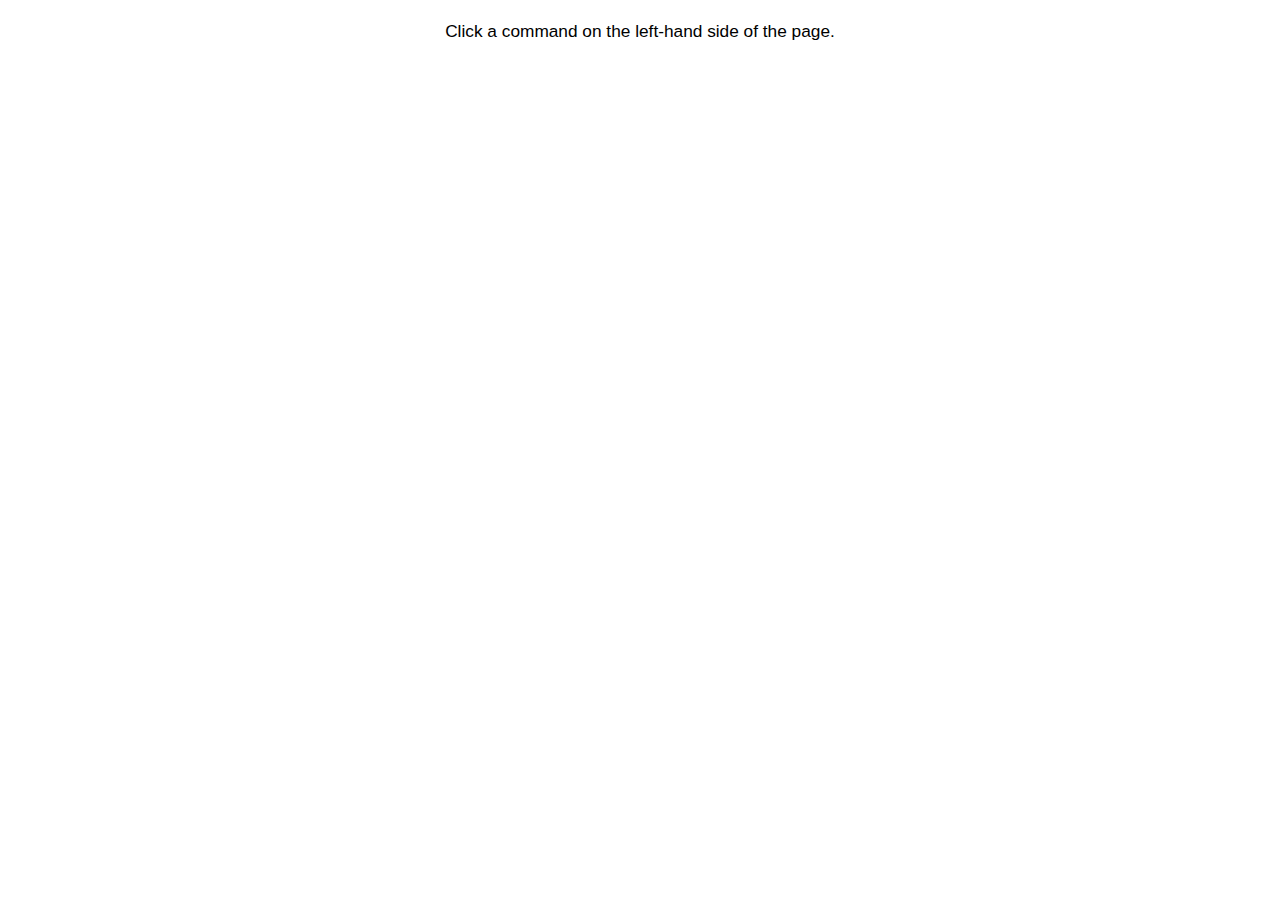
<file: www.old/blank.html>
<html><head>
<meta http-equiv="content-type" content="text/html; charset=UTF-8">
<meta http-equiv="Content-Type" charset="utf-8">
<link rel="stylesheet" href="zarafaadmin.css">

<title>Blank Result Page</title>
</head><body>
<div class="blankpage"><br>Click a command on the left-hand side of the page.</div>
</body></html>
</file>
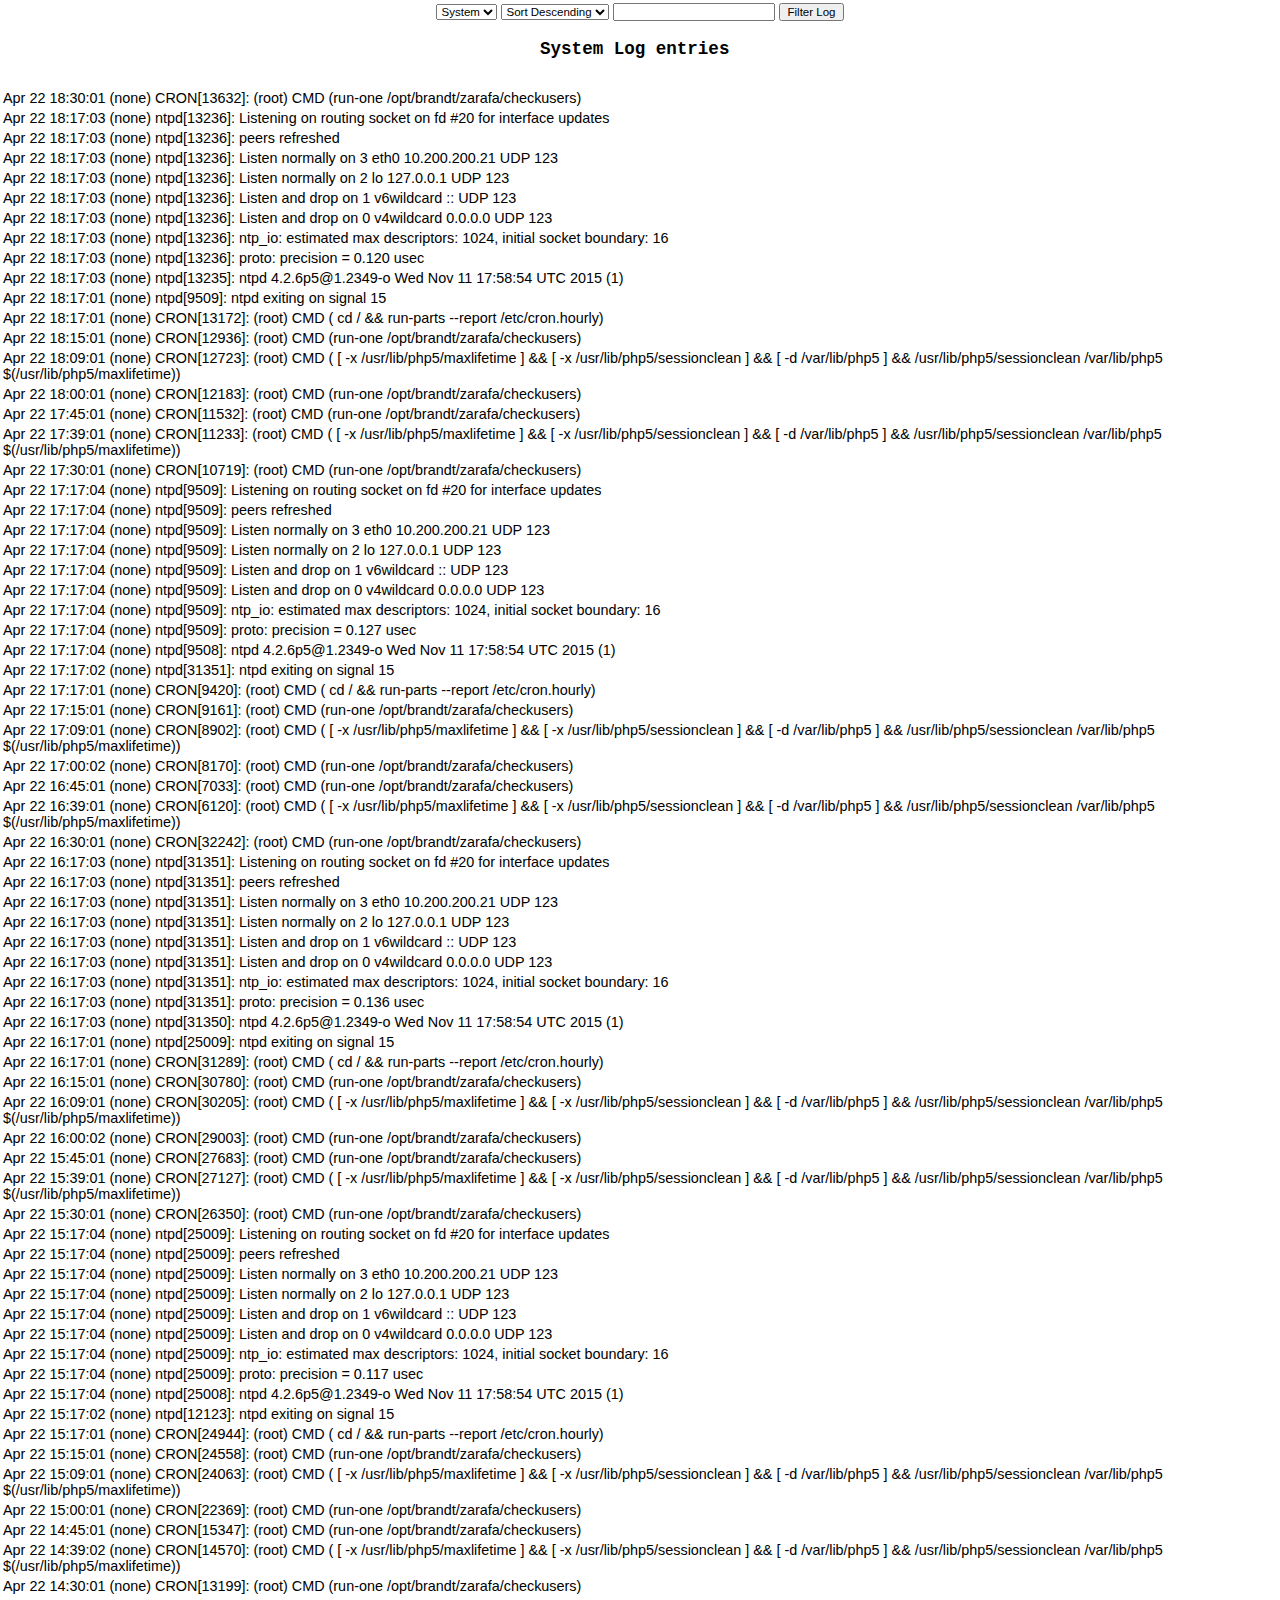
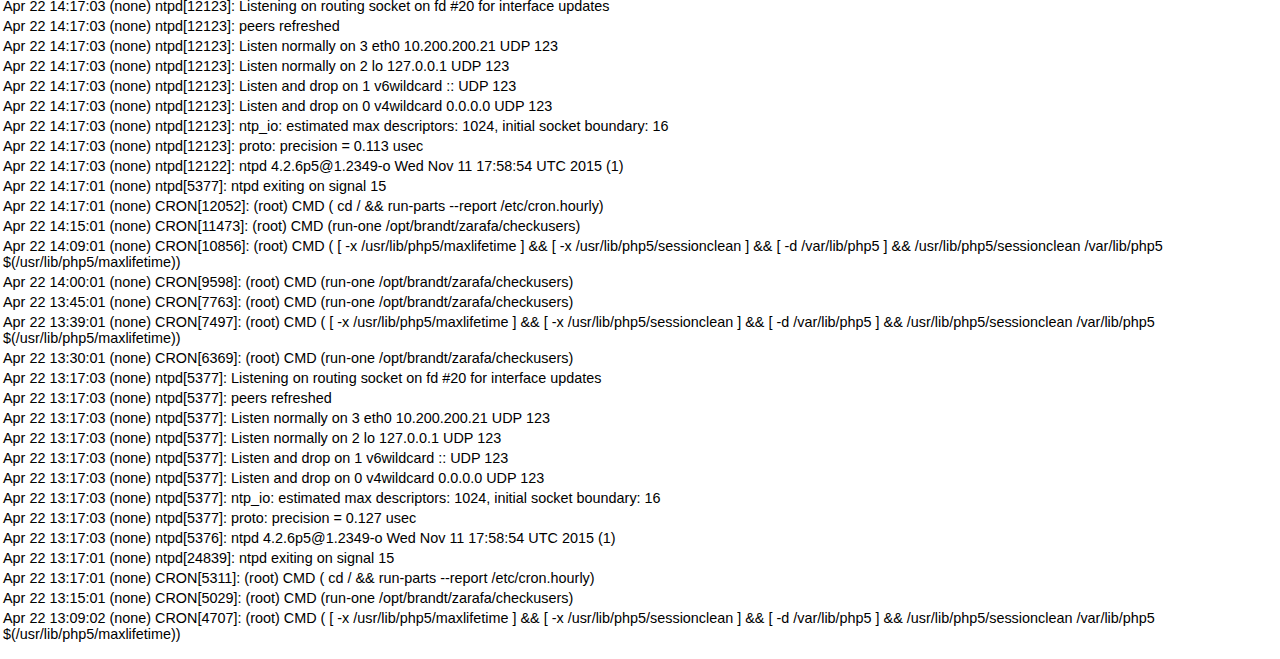
<file: www.old/Zarafa Log Viewer.html>
<html><head><meta http-equiv="content-type" content="text/html; charset=UTF-8"><meta http-equiv="Content-Type" charset="utf-8"><link rel="stylesheet" href="Zarafa%20Log%20Viewer_files/zarafaadmin.css"><title>Zarafa Log Viewer</title></head>
<body>
<form method="get">
	<table valign="middle" id="entry" align="center">
		<tr class="entry">
			<td class="entry">
				<select name="log">
				  <option value="mysql">MySQL</option>
				  <option value="system" selected="">System</option>
				  <option value="zarafa">Zarafa</option>
				  <option value="z-push">Z-Push</option>
				</select>
			</td>
			<td class="entry"> 
				<select name="sort">
				  <option value="ascending">Sort Ascending</option>
				  <option value="descending" selected="">Sort Descending</option>
				</select>
			</td>			
			<td class="entry"><input name="filter" type="text"></td>
			<td class="entry"><input name="submit" value="Filter Log" type="submit"></td>
		</tr>	
	</table>
</form>









<pre><h2 align="center">System Log entries </h2>
<table id="zarafa-logs"><tbody><tr><td>Apr 22 18:30:01 (none) CRON[13632]: (root) CMD (run-one /opt/brandt/zarafa/checkusers)</td></tr><tr><td>Apr 22 18:17:03 (none) ntpd[13236]: Listening on routing socket on fd #20 for interface updates</td></tr><tr><td>Apr 22 18:17:03 (none) ntpd[13236]: peers refreshed</td></tr><tr><td>Apr 22 18:17:03 (none) ntpd[13236]: Listen normally on 3 eth0 10.200.200.21 UDP 123</td></tr><tr><td>Apr 22 18:17:03 (none) ntpd[13236]: Listen normally on 2 lo 127.0.0.1 UDP 123</td></tr><tr><td>Apr 22 18:17:03 (none) ntpd[13236]: Listen and drop on 1 v6wildcard :: UDP 123</td></tr><tr><td>Apr 22 18:17:03 (none) ntpd[13236]: Listen and drop on 0 v4wildcard 0.0.0.0 UDP 123</td></tr><tr><td>Apr 22 18:17:03 (none) ntpd[13236]: ntp_io: estimated max descriptors: 1024, initial socket boundary: 16</td></tr><tr><td>Apr 22 18:17:03 (none) ntpd[13236]: proto: precision = 0.120 usec</td></tr><tr><td>Apr 22 18:17:03 (none) ntpd[13235]: ntpd 4.2.6p5@1.2349-o Wed Nov 11 17:58:54 UTC 2015 (1)</td></tr><tr><td>Apr 22 18:17:01 (none) ntpd[9509]: ntpd exiting on signal 15</td></tr><tr><td>Apr 22 18:17:01 (none) CRON[13172]: (root) CMD (   cd / &amp;&amp; run-parts --report /etc/cron.hourly)</td></tr><tr><td>Apr 22 18:15:01 (none) CRON[12936]: (root) CMD (run-one /opt/brandt/zarafa/checkusers)</td></tr><tr><td>Apr 22 18:09:01 (none) CRON[12723]: (root) CMD (  [ -x /usr/lib/php5/maxlifetime ] &amp;&amp; [ -x /usr/lib/php5/sessionclean ] &amp;&amp; [ -d /var/lib/php5 ] &amp;&amp; /usr/lib/php5/sessionclean /var/lib/php5 $(/usr/lib/php5/maxlifetime))</td></tr><tr><td>Apr 22 18:00:01 (none) CRON[12183]: (root) CMD (run-one /opt/brandt/zarafa/checkusers)</td></tr><tr><td>Apr 22 17:45:01 (none) CRON[11532]: (root) CMD (run-one /opt/brandt/zarafa/checkusers)</td></tr><tr><td>Apr 22 17:39:01 (none) CRON[11233]: (root) CMD (  [ -x /usr/lib/php5/maxlifetime ] &amp;&amp; [ -x /usr/lib/php5/sessionclean ] &amp;&amp; [ -d /var/lib/php5 ] &amp;&amp; /usr/lib/php5/sessionclean /var/lib/php5 $(/usr/lib/php5/maxlifetime))</td></tr><tr><td>Apr 22 17:30:01 (none) CRON[10719]: (root) CMD (run-one /opt/brandt/zarafa/checkusers)</td></tr><tr><td>Apr 22 17:17:04 (none) ntpd[9509]: Listening on routing socket on fd #20 for interface updates</td></tr><tr><td>Apr 22 17:17:04 (none) ntpd[9509]: peers refreshed</td></tr><tr><td>Apr 22 17:17:04 (none) ntpd[9509]: Listen normally on 3 eth0 10.200.200.21 UDP 123</td></tr><tr><td>Apr 22 17:17:04 (none) ntpd[9509]: Listen normally on 2 lo 127.0.0.1 UDP 123</td></tr><tr><td>Apr 22 17:17:04 (none) ntpd[9509]: Listen and drop on 1 v6wildcard :: UDP 123</td></tr><tr><td>Apr 22 17:17:04 (none) ntpd[9509]: Listen and drop on 0 v4wildcard 0.0.0.0 UDP 123</td></tr><tr><td>Apr 22 17:17:04 (none) ntpd[9509]: ntp_io: estimated max descriptors: 1024, initial socket boundary: 16</td></tr><tr><td>Apr 22 17:17:04 (none) ntpd[9509]: proto: precision = 0.127 usec</td></tr><tr><td>Apr 22 17:17:04 (none) ntpd[9508]: ntpd 4.2.6p5@1.2349-o Wed Nov 11 17:58:54 UTC 2015 (1)</td></tr><tr><td>Apr 22 17:17:02 (none) ntpd[31351]: ntpd exiting on signal 15</td></tr><tr><td>Apr 22 17:17:01 (none) CRON[9420]: (root) CMD (   cd / &amp;&amp; run-parts --report /etc/cron.hourly)</td></tr><tr><td>Apr 22 17:15:01 (none) CRON[9161]: (root) CMD (run-one /opt/brandt/zarafa/checkusers)</td></tr><tr><td>Apr 22 17:09:01 (none) CRON[8902]: (root) CMD (  [ -x /usr/lib/php5/maxlifetime ] &amp;&amp; [ -x /usr/lib/php5/sessionclean ] &amp;&amp; [ -d /var/lib/php5 ] &amp;&amp; /usr/lib/php5/sessionclean /var/lib/php5 $(/usr/lib/php5/maxlifetime))</td></tr><tr><td>Apr 22 17:00:02 (none) CRON[8170]: (root) CMD (run-one /opt/brandt/zarafa/checkusers)</td></tr><tr><td>Apr 22 16:45:01 (none) CRON[7033]: (root) CMD (run-one /opt/brandt/zarafa/checkusers)</td></tr><tr><td>Apr 22 16:39:01 (none) CRON[6120]: (root) CMD (  [ -x /usr/lib/php5/maxlifetime ] &amp;&amp; [ -x /usr/lib/php5/sessionclean ] &amp;&amp; [ -d /var/lib/php5 ] &amp;&amp; /usr/lib/php5/sessionclean /var/lib/php5 $(/usr/lib/php5/maxlifetime))</td></tr><tr><td>Apr 22 16:30:01 (none) CRON[32242]: (root) CMD (run-one /opt/brandt/zarafa/checkusers)</td></tr><tr><td>Apr 22 16:17:03 (none) ntpd[31351]: Listening on routing socket on fd #20 for interface updates</td></tr><tr><td>Apr 22 16:17:03 (none) ntpd[31351]: peers refreshed</td></tr><tr><td>Apr 22 16:17:03 (none) ntpd[31351]: Listen normally on 3 eth0 10.200.200.21 UDP 123</td></tr><tr><td>Apr 22 16:17:03 (none) ntpd[31351]: Listen normally on 2 lo 127.0.0.1 UDP 123</td></tr><tr><td>Apr 22 16:17:03 (none) ntpd[31351]: Listen and drop on 1 v6wildcard :: UDP 123</td></tr><tr><td>Apr 22 16:17:03 (none) ntpd[31351]: Listen and drop on 0 v4wildcard 0.0.0.0 UDP 123</td></tr><tr><td>Apr 22 16:17:03 (none) ntpd[31351]: ntp_io: estimated max descriptors: 1024, initial socket boundary: 16</td></tr><tr><td>Apr 22 16:17:03 (none) ntpd[31351]: proto: precision = 0.136 usec</td></tr><tr><td>Apr 22 16:17:03 (none) ntpd[31350]: ntpd 4.2.6p5@1.2349-o Wed Nov 11 17:58:54 UTC 2015 (1)</td></tr><tr><td>Apr 22 16:17:01 (none) ntpd[25009]: ntpd exiting on signal 15</td></tr><tr><td>Apr 22 16:17:01 (none) CRON[31289]: (root) CMD (   cd / &amp;&amp; run-parts --report /etc/cron.hourly)</td></tr><tr><td>Apr 22 16:15:01 (none) CRON[30780]: (root) CMD (run-one /opt/brandt/zarafa/checkusers)</td></tr><tr><td>Apr 22 16:09:01 (none) CRON[30205]: (root) CMD (  [ -x /usr/lib/php5/maxlifetime ] &amp;&amp; [ -x /usr/lib/php5/sessionclean ] &amp;&amp; [ -d /var/lib/php5 ] &amp;&amp; /usr/lib/php5/sessionclean /var/lib/php5 $(/usr/lib/php5/maxlifetime))</td></tr><tr><td>Apr 22 16:00:02 (none) CRON[29003]: (root) CMD (run-one /opt/brandt/zarafa/checkusers)</td></tr><tr><td>Apr 22 15:45:01 (none) CRON[27683]: (root) CMD (run-one /opt/brandt/zarafa/checkusers)</td></tr><tr><td>Apr 22 15:39:01 (none) CRON[27127]: (root) CMD (  [ -x /usr/lib/php5/maxlifetime ] &amp;&amp; [ -x /usr/lib/php5/sessionclean ] &amp;&amp; [ -d /var/lib/php5 ] &amp;&amp; /usr/lib/php5/sessionclean /var/lib/php5 $(/usr/lib/php5/maxlifetime))</td></tr><tr><td>Apr 22 15:30:01 (none) CRON[26350]: (root) CMD (run-one /opt/brandt/zarafa/checkusers)</td></tr><tr><td>Apr 22 15:17:04 (none) ntpd[25009]: Listening on routing socket on fd #20 for interface updates</td></tr><tr><td>Apr 22 15:17:04 (none) ntpd[25009]: peers refreshed</td></tr><tr><td>Apr 22 15:17:04 (none) ntpd[25009]: Listen normally on 3 eth0 10.200.200.21 UDP 123</td></tr><tr><td>Apr 22 15:17:04 (none) ntpd[25009]: Listen normally on 2 lo 127.0.0.1 UDP 123</td></tr><tr><td>Apr 22 15:17:04 (none) ntpd[25009]: Listen and drop on 1 v6wildcard :: UDP 123</td></tr><tr><td>Apr 22 15:17:04 (none) ntpd[25009]: Listen and drop on 0 v4wildcard 0.0.0.0 UDP 123</td></tr><tr><td>Apr 22 15:17:04 (none) ntpd[25009]: ntp_io: estimated max descriptors: 1024, initial socket boundary: 16</td></tr><tr><td>Apr 22 15:17:04 (none) ntpd[25009]: proto: precision = 0.117 usec</td></tr><tr><td>Apr 22 15:17:04 (none) ntpd[25008]: ntpd 4.2.6p5@1.2349-o Wed Nov 11 17:58:54 UTC 2015 (1)</td></tr><tr><td>Apr 22 15:17:02 (none) ntpd[12123]: ntpd exiting on signal 15</td></tr><tr><td>Apr 22 15:17:01 (none) CRON[24944]: (root) CMD (   cd / &amp;&amp; run-parts --report /etc/cron.hourly)</td></tr><tr><td>Apr 22 15:15:01 (none) CRON[24558]: (root) CMD (run-one /opt/brandt/zarafa/checkusers)</td></tr><tr><td>Apr 22 15:09:01 (none) CRON[24063]: (root) CMD (  [ -x /usr/lib/php5/maxlifetime ] &amp;&amp; [ -x /usr/lib/php5/sessionclean ] &amp;&amp; [ -d /var/lib/php5 ] &amp;&amp; /usr/lib/php5/sessionclean /var/lib/php5 $(/usr/lib/php5/maxlifetime))</td></tr><tr><td>Apr 22 15:00:01 (none) CRON[22369]: (root) CMD (run-one /opt/brandt/zarafa/checkusers)</td></tr><tr><td>Apr 22 14:45:01 (none) CRON[15347]: (root) CMD (run-one /opt/brandt/zarafa/checkusers)</td></tr><tr><td>Apr 22 14:39:02 (none) CRON[14570]: (root) CMD (  [ -x /usr/lib/php5/maxlifetime ] &amp;&amp; [ -x /usr/lib/php5/sessionclean ] &amp;&amp; [ -d /var/lib/php5 ] &amp;&amp; /usr/lib/php5/sessionclean /var/lib/php5 $(/usr/lib/php5/maxlifetime))</td></tr><tr><td>Apr 22 14:30:01 (none) CRON[13199]: (root) CMD (run-one /opt/brandt/zarafa/checkusers)</td></tr><tr><td>Apr 22 14:17:03 (none) ntpd[12123]: Listening on routing socket on fd #20 for interface updates</td></tr><tr><td>Apr 22 14:17:03 (none) ntpd[12123]: peers refreshed</td></tr><tr><td>Apr 22 14:17:03 (none) ntpd[12123]: Listen normally on 3 eth0 10.200.200.21 UDP 123</td></tr><tr><td>Apr 22 14:17:03 (none) ntpd[12123]: Listen normally on 2 lo 127.0.0.1 UDP 123</td></tr><tr><td>Apr 22 14:17:03 (none) ntpd[12123]: Listen and drop on 1 v6wildcard :: UDP 123</td></tr><tr><td>Apr 22 14:17:03 (none) ntpd[12123]: Listen and drop on 0 v4wildcard 0.0.0.0 UDP 123</td></tr><tr><td>Apr 22 14:17:03 (none) ntpd[12123]: ntp_io: estimated max descriptors: 1024, initial socket boundary: 16</td></tr><tr><td>Apr 22 14:17:03 (none) ntpd[12123]: proto: precision = 0.113 usec</td></tr><tr><td>Apr 22 14:17:03 (none) ntpd[12122]: ntpd 4.2.6p5@1.2349-o Wed Nov 11 17:58:54 UTC 2015 (1)</td></tr><tr><td>Apr 22 14:17:01 (none) ntpd[5377]: ntpd exiting on signal 15</td></tr><tr><td>Apr 22 14:17:01 (none) CRON[12052]: (root) CMD (   cd / &amp;&amp; run-parts --report /etc/cron.hourly)</td></tr><tr><td>Apr 22 14:15:01 (none) CRON[11473]: (root) CMD (run-one /opt/brandt/zarafa/checkusers)</td></tr><tr><td>Apr 22 14:09:01 (none) CRON[10856]: (root) CMD (  [ -x /usr/lib/php5/maxlifetime ] &amp;&amp; [ -x /usr/lib/php5/sessionclean ] &amp;&amp; [ -d /var/lib/php5 ] &amp;&amp; /usr/lib/php5/sessionclean /var/lib/php5 $(/usr/lib/php5/maxlifetime))</td></tr><tr><td>Apr 22 14:00:01 (none) CRON[9598]: (root) CMD (run-one /opt/brandt/zarafa/checkusers)</td></tr><tr><td>Apr 22 13:45:01 (none) CRON[7763]: (root) CMD (run-one /opt/brandt/zarafa/checkusers)</td></tr><tr><td>Apr 22 13:39:01 (none) CRON[7497]: (root) CMD (  [ -x /usr/lib/php5/maxlifetime ] &amp;&amp; [ -x /usr/lib/php5/sessionclean ] &amp;&amp; [ -d /var/lib/php5 ] &amp;&amp; /usr/lib/php5/sessionclean /var/lib/php5 $(/usr/lib/php5/maxlifetime))</td></tr><tr><td>Apr 22 13:30:01 (none) CRON[6369]: (root) CMD (run-one /opt/brandt/zarafa/checkusers)</td></tr><tr><td>Apr 22 13:17:03 (none) ntpd[5377]: Listening on routing socket on fd #20 for interface updates</td></tr><tr><td>Apr 22 13:17:03 (none) ntpd[5377]: peers refreshed</td></tr><tr><td>Apr 22 13:17:03 (none) ntpd[5377]: Listen normally on 3 eth0 10.200.200.21 UDP 123</td></tr><tr><td>Apr 22 13:17:03 (none) ntpd[5377]: Listen normally on 2 lo 127.0.0.1 UDP 123</td></tr><tr><td>Apr 22 13:17:03 (none) ntpd[5377]: Listen and drop on 1 v6wildcard :: UDP 123</td></tr><tr><td>Apr 22 13:17:03 (none) ntpd[5377]: Listen and drop on 0 v4wildcard 0.0.0.0 UDP 123</td></tr><tr><td>Apr 22 13:17:03 (none) ntpd[5377]: ntp_io: estimated max descriptors: 1024, initial socket boundary: 16</td></tr><tr><td>Apr 22 13:17:03 (none) ntpd[5377]: proto: precision = 0.127 usec</td></tr><tr><td>Apr 22 13:17:03 (none) ntpd[5376]: ntpd 4.2.6p5@1.2349-o Wed Nov 11 17:58:54 UTC 2015 (1)</td></tr><tr><td>Apr 22 13:17:01 (none) ntpd[24839]: ntpd exiting on signal 15</td></tr><tr><td>Apr 22 13:17:01 (none) CRON[5311]: (root) CMD (   cd / &amp;&amp; run-parts --report /etc/cron.hourly)</td></tr><tr><td>Apr 22 13:15:01 (none) CRON[5029]: (root) CMD (run-one /opt/brandt/zarafa/checkusers)</td></tr><tr><td>Apr 22 13:09:02 (none) CRON[4707]: (root) CMD (  [ -x /usr/lib/php5/maxlifetime ] &amp;&amp; [ -x /usr/lib/php5/sessionclean ] &amp;&amp; [ -d /var/lib/php5 ] &amp;&amp; /usr/lib/php5/sessionclean /var/lib/php5 $(/usr/lib/php5/maxlifetime))</td></tr></tbody></table>
</pre></body></html>
</file>
<file: www.old/zarafaadmin.css>
body, div, p, link, td, option, li, ol, ul  {color:black; font-size:0.9em; font-family:"Trebuchet MS", Arial, Helvetica, Geneva, Swiss, SunSans-Regular}
select, input, textarea {color: black; font-size: 0.8em; line-height: 1em; font-family: "Trebuchet MS", Arial, Helvetica, Geneva, Swiss, SunSans-Regular}

html, body
{
	margin: 0;
	padding: 0;
	width: 100%;
	height: 100%;
}

#header
{
	background: black url(/images/header-line.gif) left top repeat-x;
	height: 56px;
	overflow: hidden;
}

#header .panel
{
//	background: transparent url(/images/header-backgnd.gif) left top no-repeat;
	height: 56px;
}

#header .panel .title1
{
	float: left;
	height: 56px;
	padding-top: 3px;
	padding-left: 14px;
	font-size: 1.6em;
	color: white;
}

#header .panel .title2
{
	float: left;
	height: 56px;
	padding-left: 40px;
	padding-top: 36px;
	font-size: 1.2em;
	color: black;
}



#header .panel .opwlogo
{
	background: transparent url(/images/header-opwlogo.jpg) right top no-repeat;
	height: 60px;
	padding-top: 37px;
	padding-right: 65px;
	color: #3A3B38;
	text-align: right;
}


.ColumnHead
{
	background-color: #EFEEE9;
	border-bottom: #999999 solid 1px;
	padding-top: 2px;
// 	padding-left: 4px;
	font-size: .8em;
}

.GroupHead
{
	background-color: white;
//	border-bottom: #999999 solid 1px;
	padding-top: 2px;
// 	padding-left: 4px;
	font-size: .8em;
}



.LightRow
{
	background-color: white;
//	border-bottom: #999999 solid 1px;
//	padding-top: 2px;
// 	padding-left: 4px;
//	font-size: .7em;
}

.DarkRow
{
	background-color: #EFEEE9;
//	border-bottom: #999999 solid 1px;
//	padding-top: 2px;
// 	padding-left: 4px;
//	font-size: .7em;
}

.CmdTable
{
	overflow: scroll;
	width: 99%;
	border: 0px
	table-layout: auto;
	height: 90%;
}

.Commands
{
	background-color: white;
	text-align: left;
	vertical-align: top;
	width: 150px;
	height: 100%;
	white-space: nowrap;
 	margin-left:10px;
	margin-top: 1cm;
}

.Results
{
	text-align: left;
	vertical-align: top;
	height: 100%;
 	margin-left: 150px;
	margin-top: 1cm;
}

.iFrameResult
{
	text-align: left;
	vertical-align: top;
	width: 100%;	
	height: 100%;
	border: none;
}

.blankpage
{
	float: left;
	height: 100%;
	width: 100%;	
	font-size: 1.2em;
	color: black;
	text-align: center;
	vertical-align: middle;	
}


a  {color:#039; font-family:"Trebuchet MS", Arial, Helvetica, Geneva, Swiss, SunSans-Regular; text-decoration: underline}
a.controlclass:link {color:#039; font-family:"Trebuchet MS", Arial, Helvetica, Geneva, Swiss, SunSans-Regular; text-decoration:none; cursor:pointer;}
a.controlclass:visited {color:#039; font-family:"Trebuchet MS", Arial, Helvetica, Geneva, Swiss, SunSans-Regular; text-decoration:none; cursor:pointer;}
a.controlclass:active {color:#039; font-family:"Trebuchet MS", Arial, Helvetica, Geneva, Swiss, SunSans-Regular; text-decoration:none; cursor:pointer;}
a.controlclass:focus {color:blue; font-family:"Trebuchet MS", Arial, Helvetica, Geneva, Swiss, SunSans-Regular; text-decoration:none; cursor:pointer;}
a.controlclass:hover {color:blue; font-family:"Trebuchet MS", Arial, Helvetica, Geneva, Swiss, SunSans-Regular; text-decoration:none; cursor:pointer;}

a:link {
    text-decoration: none;
}

a:visited {
    text-decoration: none;
}

a:hover {
    text-decoration: underline;
}

a:active {
    text-decoration: underline;
}
</file>
